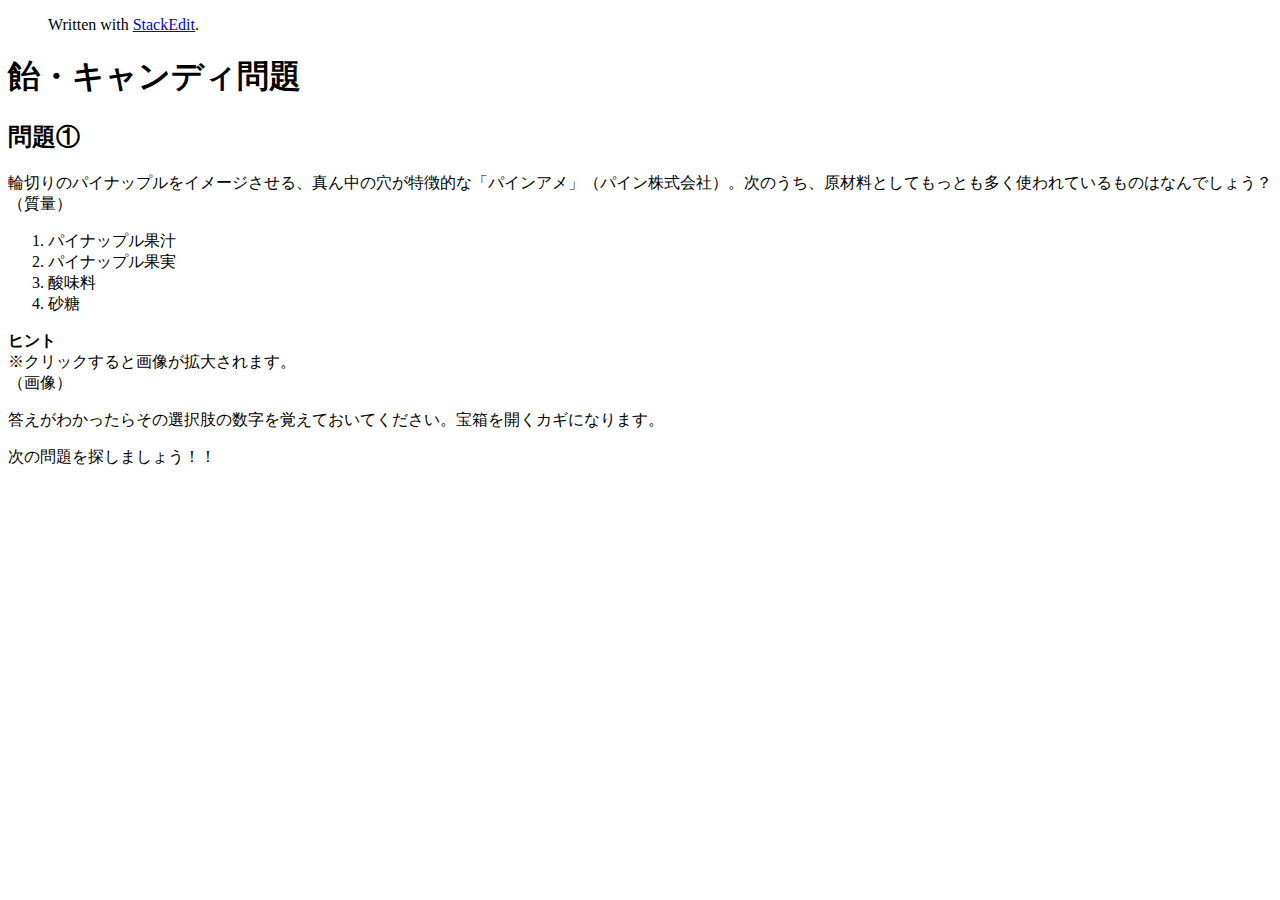
<file: festival/candy_1.html>
<!DOCTYPE html>
<html>

<head>
  <meta charset="utf-8">
  <meta name="viewport" content="width=device-width, initial-scale=1.0">
  <title>飴・キャンディ問題①（原材料）</title>
  <link rel="stylesheet" href="https://stackedit.io/style.css" />
</head>

<body class="stackedit">
  <div class="stackedit__html"><blockquote>
<p>Written with <a href="https://stackedit.io/">StackEdit</a>.</p>
</blockquote>
<h1 id="飴・キャンディ問題">飴・キャンディ問題</h1>
<h2 id="問題①">問題①</h2>
<p>輪切りのパイナップルをイメージさせる、真ん中の穴が特徴的な「パインアメ」（パイン株式会社）。次のうち、原材料としてもっとも多く使われているものはなんでしょう？（質量）</p>
<ol>
<li>パイナップル果汁</li>
<li>パイナップル果実</li>
<li>酸味料</li>
<li>砂糖</li>
</ol>
<p><strong>ヒント</strong><br>
※クリックすると画像が拡大されます。<br>
（画像）</p>
<p>答えがわかったらその選択肢の数字を覚えておいてください。宝箱を開くカギになります。</p>
<p>次の問題を探しましょう！！</p>
</div>
</body>

</html>
</file>
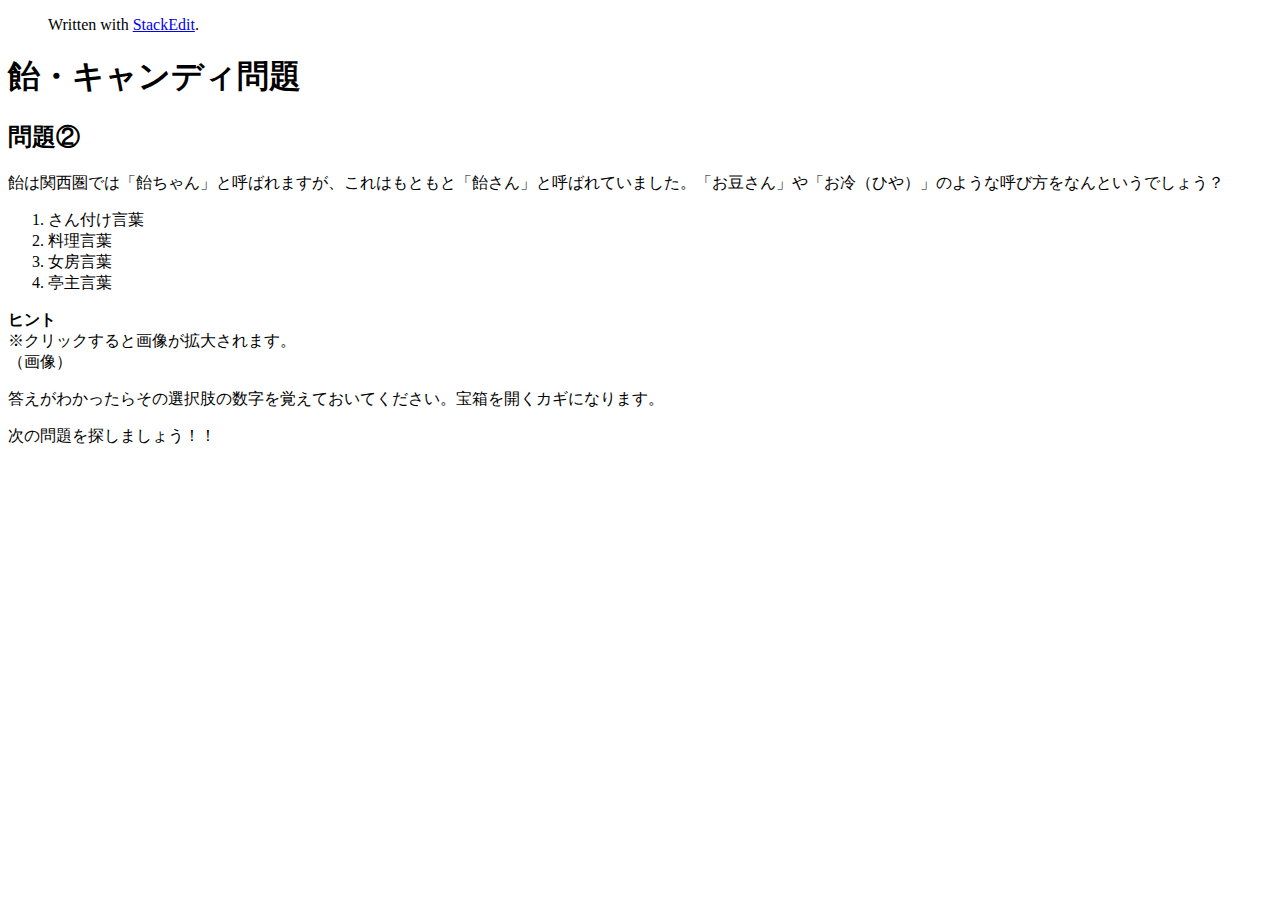
<file: festival/candy_2.html>
<!DOCTYPE html>
<html>

<head>
  <meta charset="utf-8">
  <meta name="viewport" content="width=device-width, initial-scale=1.0">
  <title>飴・キャンディ問題②（飴ちゃん）</title>
  <link rel="stylesheet" href="https://stackedit.io/style.css" />
</head>

<body class="stackedit">
  <div class="stackedit__html"><blockquote>
<p>Written with <a href="https://stackedit.io/">StackEdit</a>.</p>
</blockquote>
<h1 id="飴・キャンディ問題">飴・キャンディ問題</h1>
<h2 id="問題②">問題②</h2>
<p>飴は関西圏では「飴ちゃん」と呼ばれますが、これはもともと「飴さん」と呼ばれていました。「お豆さん」や「お冷（ひや）」のような呼び方をなんというでしょう？</p>
<ol>
<li>さん付け言葉</li>
<li>料理言葉</li>
<li>女房言葉</li>
<li>亭主言葉</li>
</ol>
<p><strong>ヒント</strong><br>
※クリックすると画像が拡大されます。<br>
（画像）</p>
<p>答えがわかったらその選択肢の数字を覚えておいてください。宝箱を開くカギになります。</p>
<p>次の問題を探しましょう！！</p>
</div>
</body>

</html>
</file>
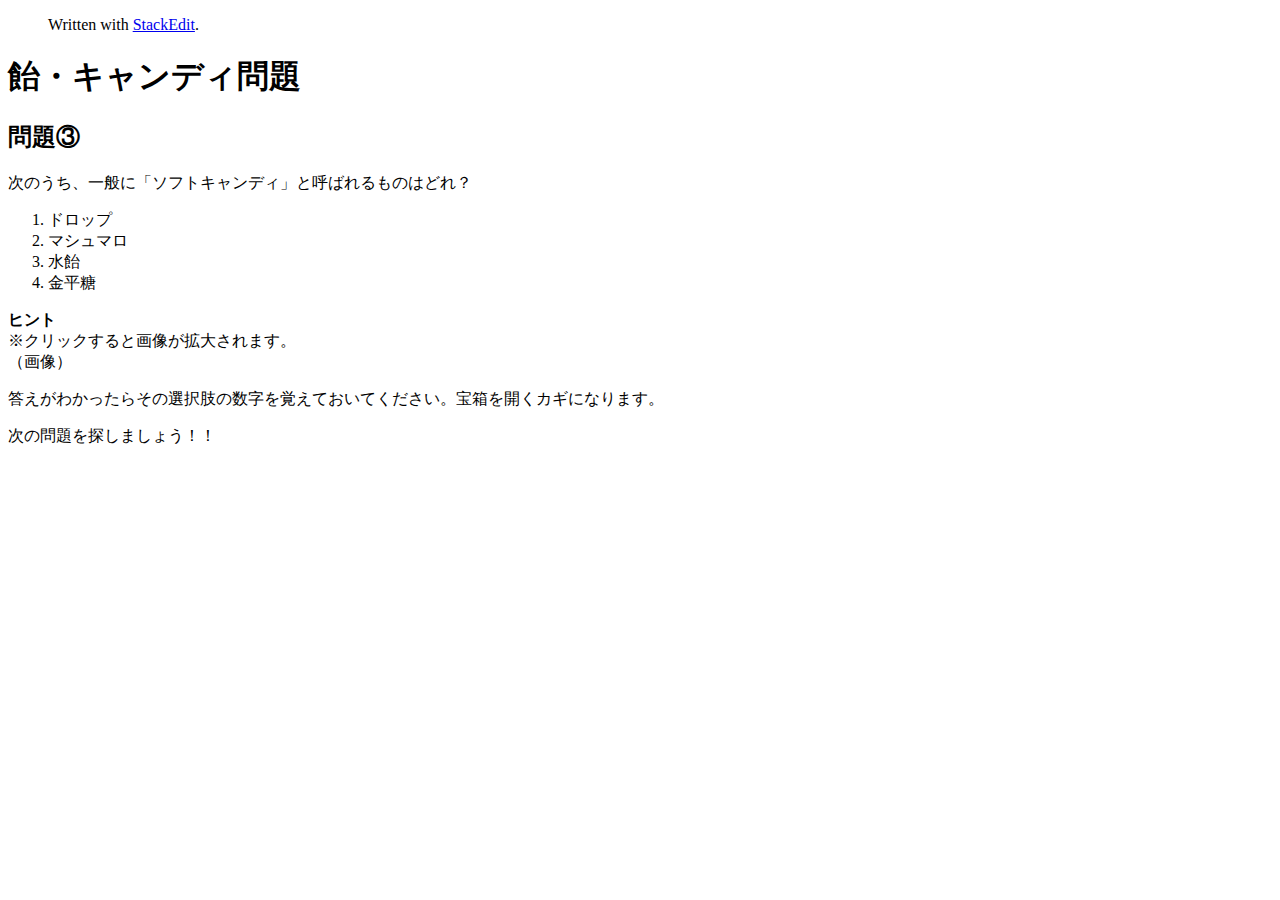
<file: festival/candy_3.html>
<!DOCTYPE html>
<html>

<head>
  <meta charset="utf-8">
  <meta name="viewport" content="width=device-width, initial-scale=1.0">
  <title>飴・キャンディ問題③（ソフトキャンディ）</title>
  <link rel="stylesheet" href="https://stackedit.io/style.css" />
</head>

<body class="stackedit">
  <div class="stackedit__html"><blockquote>
<p>Written with <a href="https://stackedit.io/">StackEdit</a>.</p>
</blockquote>
<h1 id="飴・キャンディ問題">飴・キャンディ問題</h1>
<h2 id="問題③">問題③</h2>
<p>次のうち、一般に「ソフトキャンディ」と呼ばれるものはどれ？</p>
<ol>
<li>ドロップ</li>
<li>マシュマロ</li>
<li>水飴</li>
<li>金平糖</li>
</ol>
<p><strong>ヒント</strong><br>
※クリックすると画像が拡大されます。<br>
（画像）</p>
<p>答えがわかったらその選択肢の数字を覚えておいてください。宝箱を開くカギになります。</p>
<p>次の問題を探しましょう！！</p>
</div>
</body>

</html>
</file>
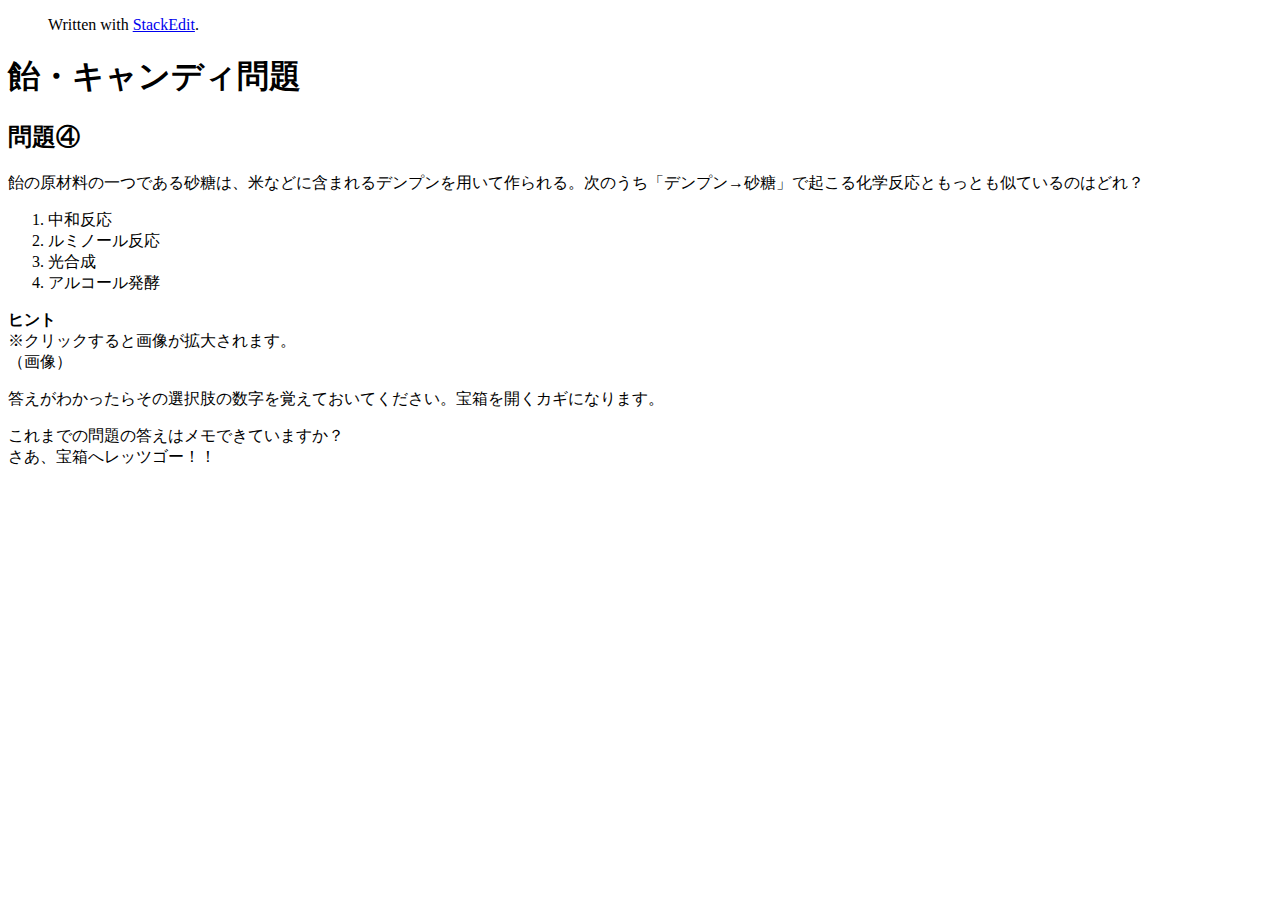
<file: festival/candy_4.html>
<!DOCTYPE html>
<html>

<head>
  <meta charset="utf-8">
  <meta name="viewport" content="width=device-width, initial-scale=1.0">
  <title>飴・キャンディ問題④（デンプン）</title>
  <link rel="stylesheet" href="https://stackedit.io/style.css" />
</head>

<body class="stackedit">
  <div class="stackedit__html"><blockquote>
<p>Written with <a href="https://stackedit.io/">StackEdit</a>.</p>
</blockquote>
<h1 id="飴・キャンディ問題">飴・キャンディ問題</h1>
<h2 id="問題④">問題④</h2>
<p>飴の原材料の一つである砂糖は、米などに含まれるデンプンを用いて作られる。次のうち「デンプン→砂糖」で起こる化学反応ともっとも似ているのはどれ？</p>
<ol>
<li>中和反応</li>
<li>ルミノール反応</li>
<li>光合成</li>
<li>アルコール発酵</li>
</ol>
<p><strong>ヒント</strong><br>
※クリックすると画像が拡大されます。<br>
（画像）</p>
<p>答えがわかったらその選択肢の数字を覚えておいてください。宝箱を開くカギになります。</p>
<p>これまでの問題の答えはメモできていますか？<br>
さあ、宝箱へレッツゴー！！</p>
</div>
</body>

</html>
</file>
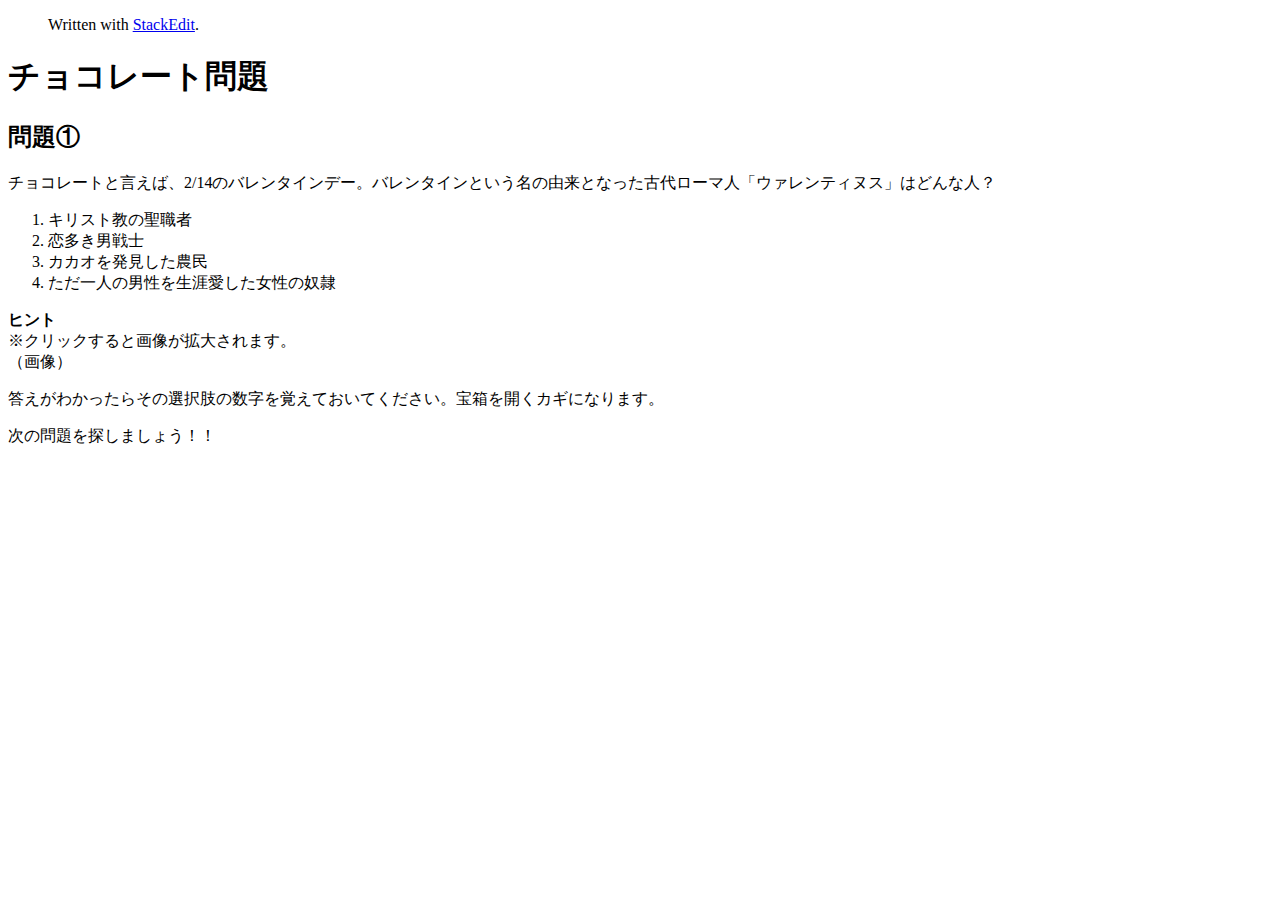
<file: festival/chocolate_1.html>
<!DOCTYPE html>
<html>

<head>
  <meta charset="utf-8">
  <meta name="viewport" content="width=device-width, initial-scale=1.0">
  <title>チョコ問題①（バレンタイン）</title>
  <link rel="stylesheet" href="https://stackedit.io/style.css" />
</head>

<body class="stackedit">
  <div class="stackedit__html"><blockquote>
<p>Written with <a href="https://stackedit.io/">StackEdit</a>.</p>
</blockquote>
<h1 id="チョコレート問題">チョコレート問題</h1>
<h2 id="問題①">問題①</h2>
<p>チョコレートと言えば、2/14のバレンタインデー。バレンタインという名の由来となった古代ローマ人「ウァレンティヌス」はどんな人？</p>
<ol>
<li>キリスト教の聖職者</li>
<li>恋多き男戦士</li>
<li>カカオを発見した農民</li>
<li>ただ一人の男性を生涯愛した女性の奴隷</li>
</ol>
<p><strong>ヒント</strong><br>
※クリックすると画像が拡大されます。<br>
（画像）</p>
<p>答えがわかったらその選択肢の数字を覚えておいてください。宝箱を開くカギになります。</p>
<p>次の問題を探しましょう！！</p>
</div>
</body>

</html>
</file>
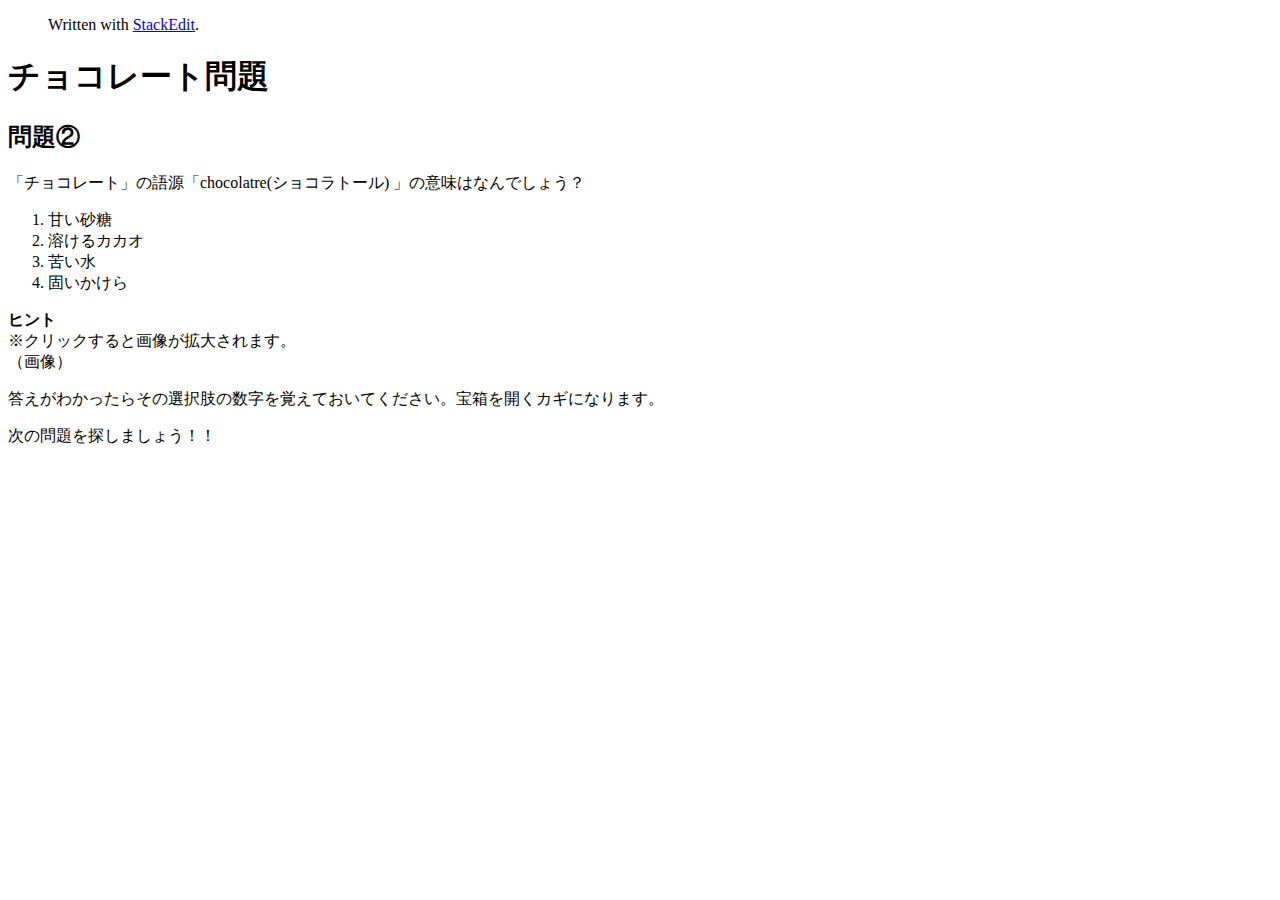
<file: festival/chocolate_2.html>
<!DOCTYPE html>
<html>

<head>
  <meta charset="utf-8">
  <meta name="viewport" content="width=device-width, initial-scale=1.0">
  <title>チョコ問題②（語源）</title>
  <link rel="stylesheet" href="https://stackedit.io/style.css" />
</head>

<body class="stackedit">
  <div class="stackedit__html"><blockquote>
<p>Written with <a href="https://stackedit.io/">StackEdit</a>.</p>
</blockquote>
<h1 id="チョコレート問題">チョコレート問題</h1>
<h2 id="問題②">問題②</h2>
<p>「チョコレート」の語源「chocolatre(ショコラトール) 」の意味はなんでしょう？</p>
<ol>
<li>甘い砂糖</li>
<li>溶けるカカオ</li>
<li>苦い水</li>
<li>固いかけら</li>
</ol>
<p><strong>ヒント</strong><br>
※クリックすると画像が拡大されます。<br>
（画像）</p>
<p>答えがわかったらその選択肢の数字を覚えておいてください。宝箱を開くカギになります。</p>
<p>次の問題を探しましょう！！</p>
</div>
</body>

</html>
</file>
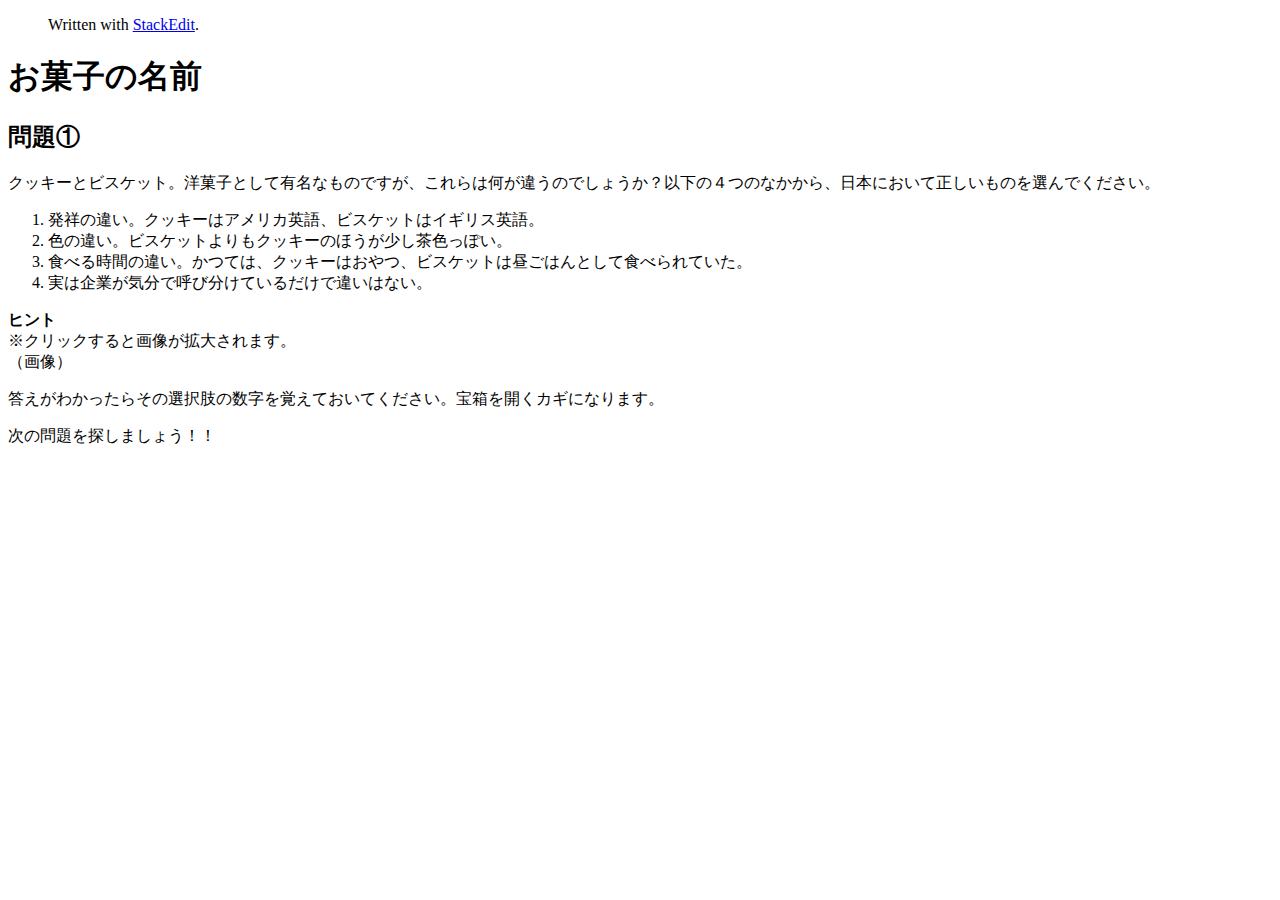
<file: festival/name_2.html>
<!DOCTYPE html>
<html>

<head>
  <meta charset="utf-8">
  <meta name="viewport" content="width=device-width, initial-scale=1.0">
  <title>お菓子名前の違い①（クッキービスケット）</title>
  <link rel="stylesheet" href="https://stackedit.io/style.css" />
</head>

<body class="stackedit">
  <div class="stackedit__html"><blockquote>
<p>Written with <a href="https://stackedit.io/">StackEdit</a>.</p>
</blockquote>
<h1 id="お菓子の名前">お菓子の名前</h1>
<h2 id="問題①">問題①</h2>
<p>クッキーとビスケット。洋菓子として有名なものですが、これらは何が違うのでしょうか？以下の４つのなかから、日本において正しいものを選んでください。</p>
<ol>
<li>発祥の違い。クッキーはアメリカ英語、ビスケットはイギリス英語。</li>
<li>色の違い。ビスケットよりもクッキーのほうが少し茶色っぽい。</li>
<li>食べる時間の違い。かつては、クッキーはおやつ、ビスケットは昼ごはんとして食べられていた。</li>
<li>実は企業が気分で呼び分けているだけで違いはない。</li>
</ol>
<p><strong>ヒント</strong><br>
※クリックすると画像が拡大されます。<br>
（画像）</p>
<p>答えがわかったらその選択肢の数字を覚えておいてください。宝箱を開くカギになります。</p>
<p>次の問題を探しましょう！！</p>
</div>
</body>

</html>
</file>
